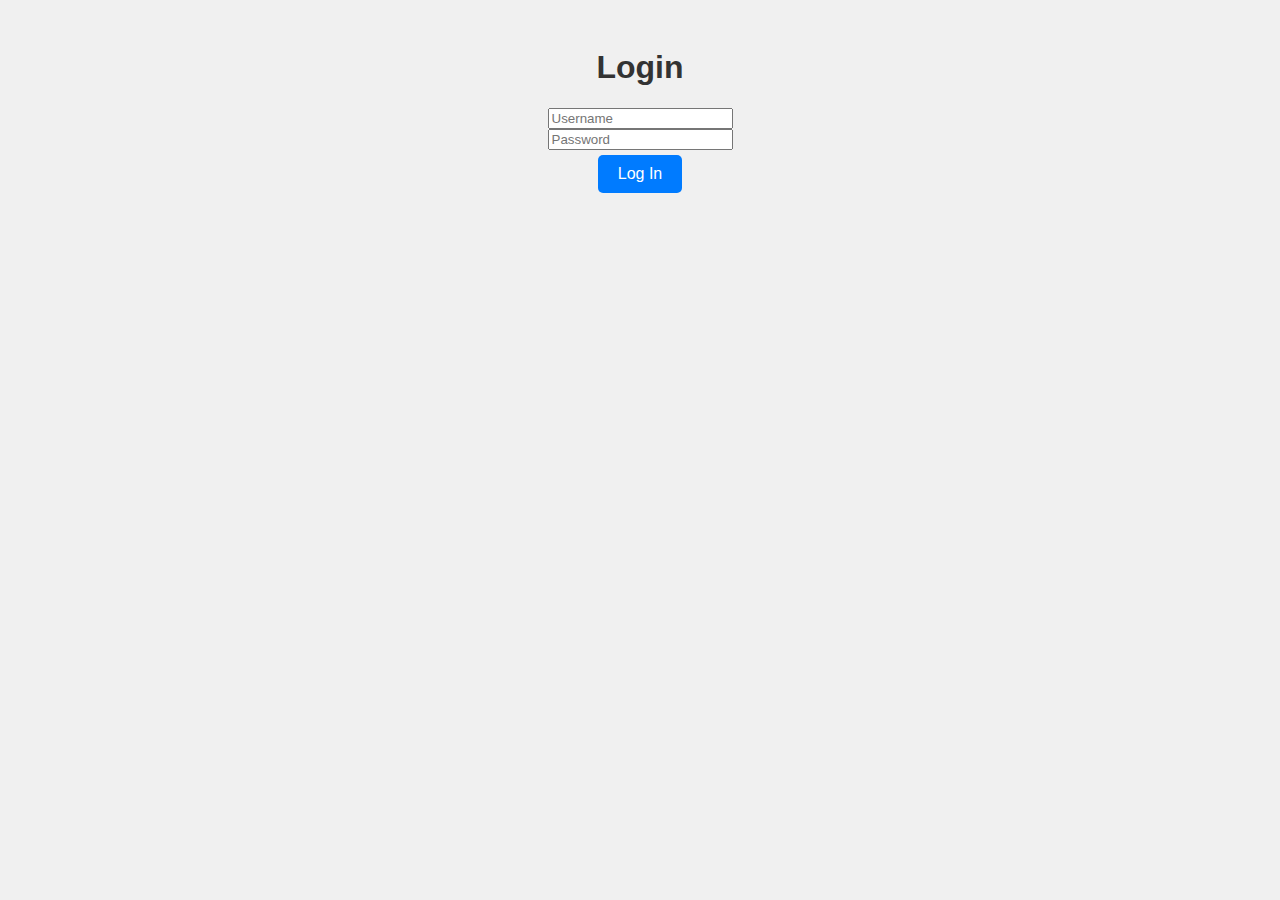
<file: index.html>
<!DOCTYPE html>
<html lang="en">
<head>
    <meta charset="UTF-8">
    <meta name="viewport" content="width=device-width, initial-scale=1.0">
    <title>Login</title>
    <link rel="stylesheet" href="style.css">
</head>
<body>
    <h1>Login</h1>
    <form id="loginForm">
        <input type="text" id="username" placeholder="Username" required><br>
        <input type="password" id="password" placeholder="Password" required><br>
        <button type="submit">Log In</button>
    </form>
    <p id="errorMessage" style="color: red;"></p>

    <script src="script.js"></script>
</body>
</html>
</file>
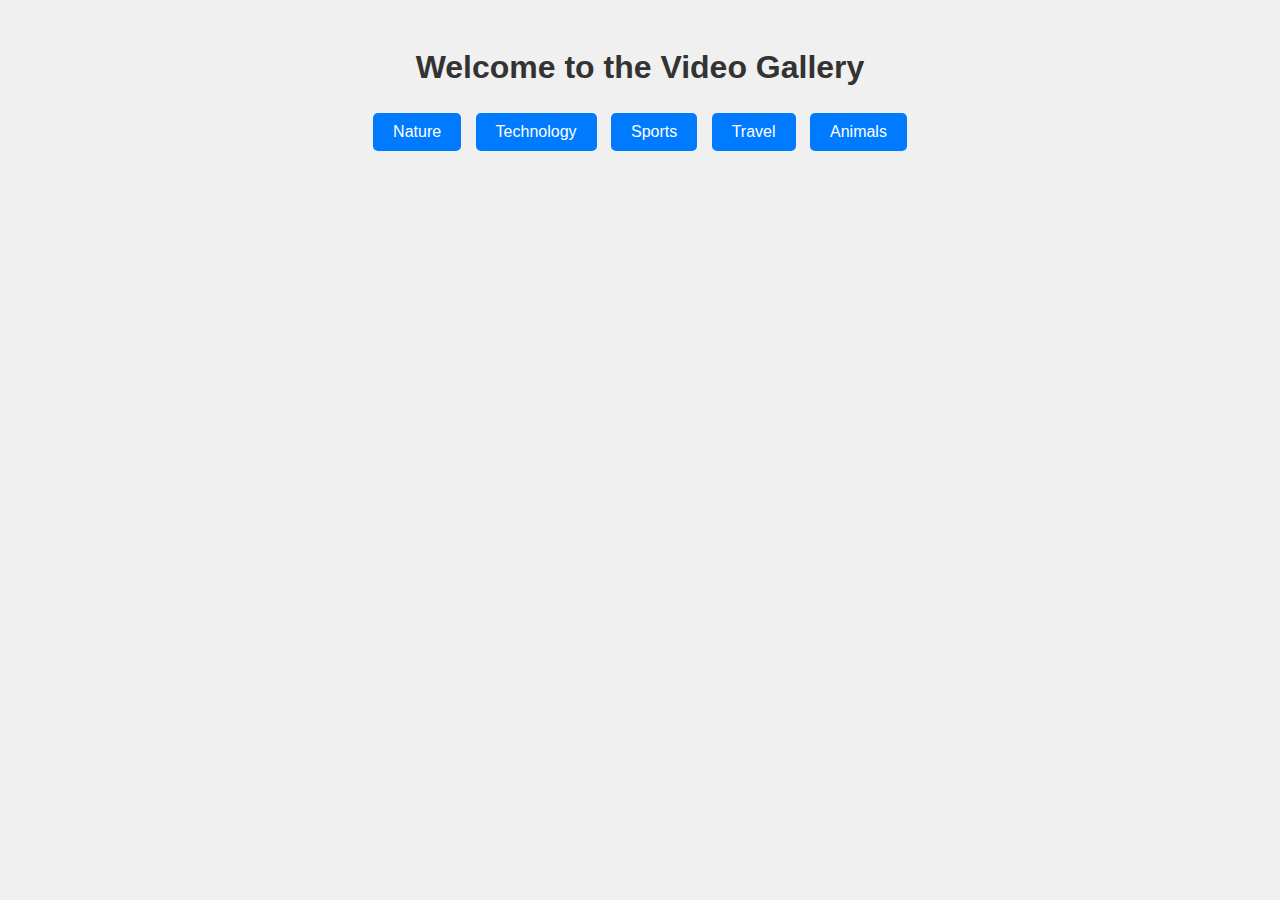
<file: home.html>
<!DOCTYPE html>
<html lang="en">
<head>
    <meta charset="UTF-8">
    <meta name="viewport" content="width=device-width, initial-scale=1.0">
    <title>Home</title>
    <link rel="stylesheet" href="style.css">
</head>
<body>
    <h1>Welcome to the Video Gallery</h1>
    <div class="button-container">
        <button onclick="navigateToCategory('nature')">Nature</button>
        <button onclick="navigateToCategory('technology')">Technology</button>
        <button onclick="navigateToCategory('sports')">Sports</button>
        <button onclick="navigateToCategory('travel')">Travel</button>
        <button onclick="navigateToCategory('animals')">Animals</button>
    </div>

    <script src="script.js"></script>
</body>
</html>
</file>
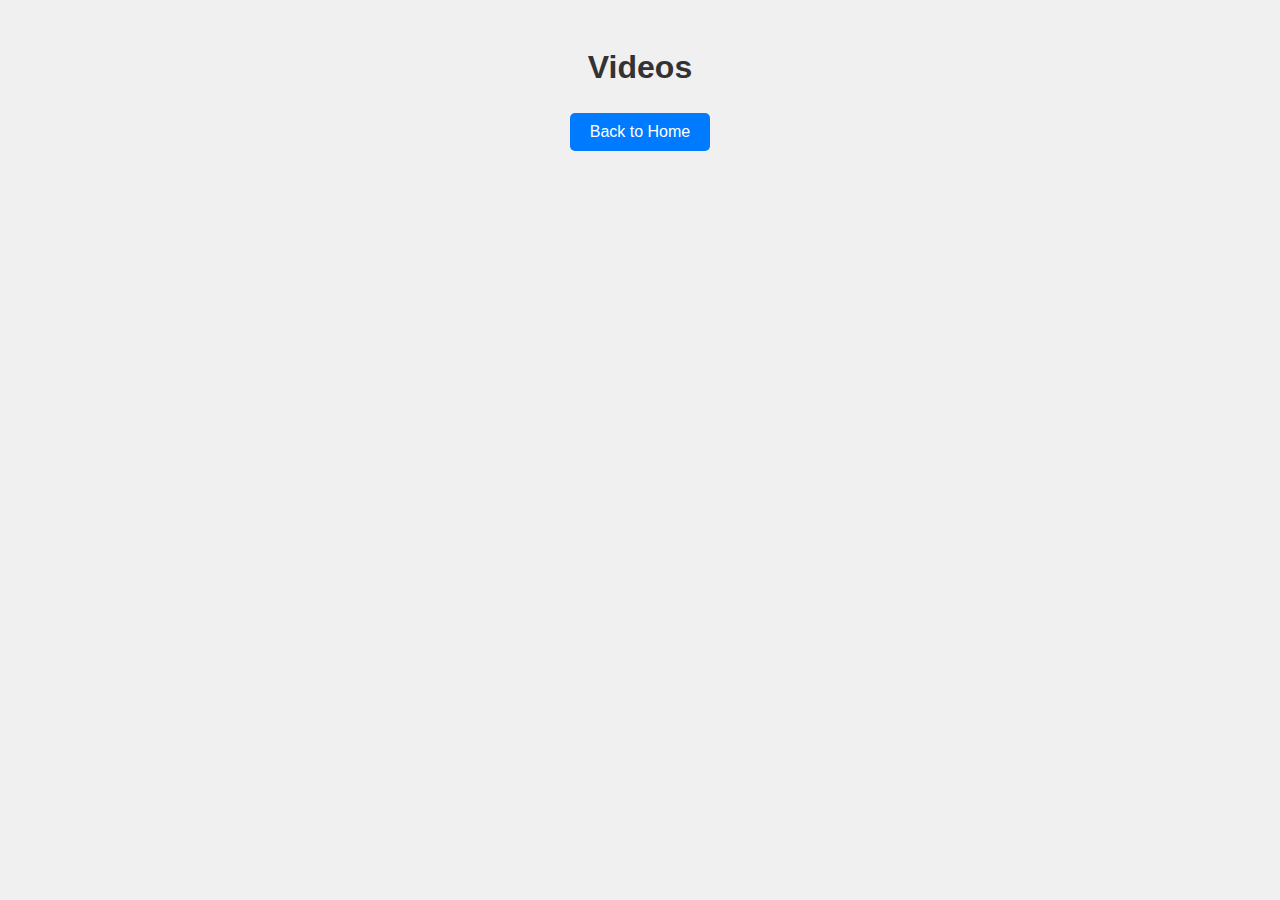
<file: videos.html>
<!DOCTYPE html>
<html lang="en">
<head>
    <meta charset="UTF-8">
    <meta name="viewport" content="width=device-width, initial-scale=1.0">
    <title>Category Videos</title>
    <link rel="stylesheet" href="style.css">
</head>
<body>
    <h1 id="category-title">Videos</h1>
    <div id="video-container"></div>
    <button onclick="window.history.back()">Back to Home</button>

    <script src="script.js"></script>
    <script>
        // Load videos when the page loads
        window.onload = loadVideos;
    </script>
</body>
</html>
</file>
<file: style.css>
body {
    font-family: Arial, sans-serif;
    background-color: #f0f0f0;
    padding: 20px;
    text-align: center;
}

h1 {
    color: #333;
}

.button-container {
    margin: 20px 0;
}

button {
    margin: 5px;
    padding: 10px 20px;
    font-size: 16px;
    cursor: pointer;
    background-color: #007BFF;
    color: #fff;
    border: none;
    border-radius: 5px;
}

button:hover {
    background-color: #0056b3;
}

#video-container {
    margin: 20px 0;
}

video {
    width: 80%;
    max-width: 600px;
    margin: 10px 0;
    border: 1px solid #ccc;
    border-radius: 8px;
}
</file>
